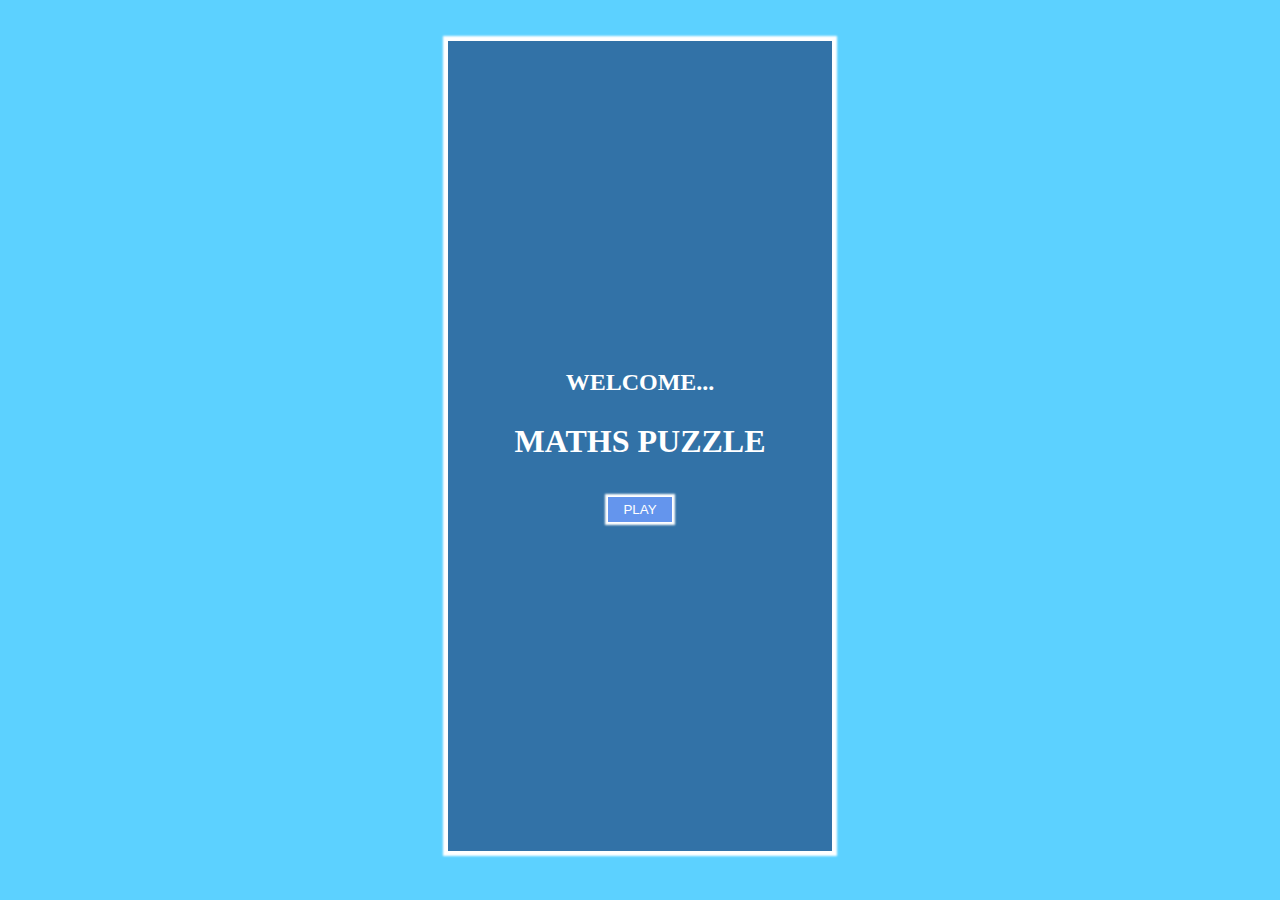
<file: index.html>
<!DOCTYPE html>
<html lang="en">

<head>
    <meta charset="UTF-8" />
    <meta http-equiv="X-UA-Compatible" content="IE=edge" />
    <meta name="viewport" content="width=device-width, initial-scale=1.0" />
    <link rel="stylesheet" type="text/css" href="style.css" />
    <title>MATHS PUZZLE</title>
</head>

<body>
    <div class="container">
        <div class="tab initial_page">
            <h2 class="initial_page_title">WELCOME...<br><br></h2>
            <h1>MATHS PUZZLE</h1><br><br>
            <button class="int_pg_start_btn" onclick="start()">PLAY</button>
        </div>

        <div class="tab game_area">
            <div class="nav">
                <h3 class="nav_title">MATHS PUZZLE</h3>

                <div class="nav_btns">
                    <button class="nav_btn btn_show_dialog" onclick="show_dialog()">Options</button>
                </div>
            </div>

            <div class="play_box">
                <div class="question_box">
                    <div class="question">Q: <span class="show_question">x + y = ?</span></div>

                    <div class="options">
                        <span class="opt opt_a">00</span>
                        <span class="opt opt_b">00</span><br>
                        <span class="opt opt_c">00</span>
                        <span class="opt opt_d">00</span>
                    </div>

                    <div class="show_score">00</div>
                </div>
            </div>

        </div>
    </div>

    <div class="dialog_box">
        <div class="box_content">
            <div class="btn_close"><span onclick="hide_dialog()">&times;</span></div>

            <div class="selectBox">
                <label for="select_dificulty" class="select_name">Dificulty:</label>
                <select id="select_dificulty">
                    <option value="normal">NORMAL</option>
                    <option value="medium">MEDIUM</option>
                    <option value="hard">HARD</option>
                </select>
            </div>

            <div class="selectBox">
                <label for="select_type" class="select_name">Type:</label>
                <select name="type_select" id="select_type">
                    <option value="addition">ADDITION</option>
                    <option value="subtraction">SUBTRACTION</option>
                    <option value="multiplication">MULTIPLICATION</option>
                    <option value="division">DIVISION</option>
                    <option value="mixed">MIXED</option>
                </select>
            </div>

            <div class="box_btns">
                <button class="box_btn btn_confirm" onclick="create_ques()">Done</button>
            </div>
        </div>
    </div>

    <div class="info_box">
        <h2 class="show_info">CORRECT<br> +100</h2>
    </div>

    <div class="background_stacks">
        <div class="design_block "></div>
        <div class="design_block"></div>
        <div class="design_block"></div>
        <div class="design_block"></div>
    </div>
    <script src="index.js"></script>
</body>

</html>
</file>
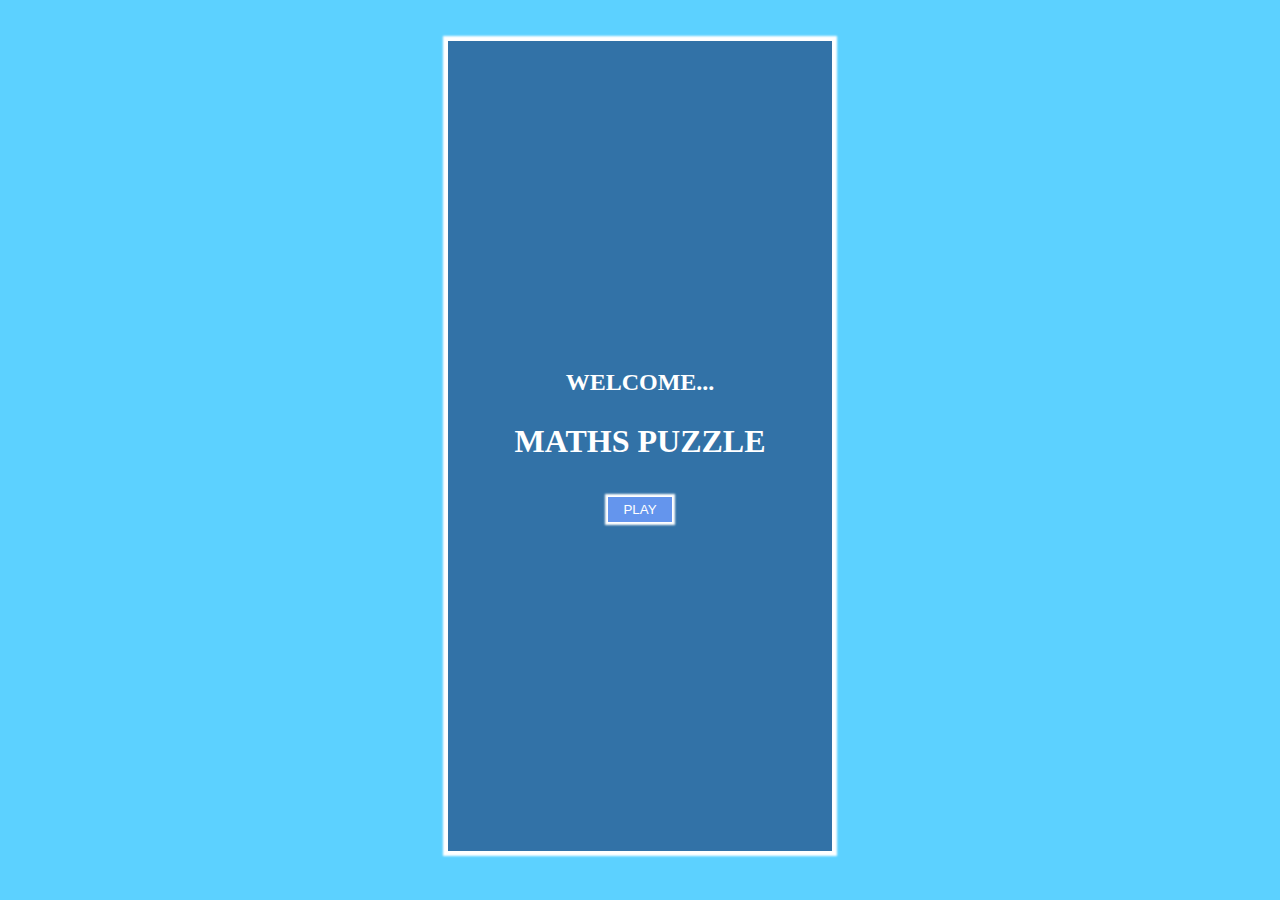
<file: mathPuzzle.htm>
<!DOCTYPE html>
<html lang="en">

<head>
    <meta charset="UTF-8" />
    <meta http-equiv="X-UA-Compatible" content="IE=edge" />
    <meta name="viewport" content="width=device-width, initial-scale=1.0" />
    <title>MATHS PUZZLE</title>
    <style>
        * {
            margin: 0;
            padding: 0;
            box-sizing: border-box;
        }

        html,
        body {
            background: #5cd1ff;
        }

        .container {
            width: 30%;
            z-index: 1;
            height: 90vh;
            margin: 0 auto;
            margin-top: 4.5vh;
            background: #59b2fc;
            box-shadow: 0px 0px 2px 5px #fff;
            overflow: hidden;
        }

        .container .initial_page {
            position: absolute;
            width: 30%;
            height: 90vh;
            background: #3272a7;
            color: #fff;
            display: flex;
            justify-content: center;
            align-items: center;
            flex-direction: column;
            text-align: center;
            transition: 0.3s;
        }

        .int_pg_start_btn {
            padding: 5px 15px;
            border: 1px solid #fff;
            background: cornflowerblue;
            box-shadow: 0px 0px 2px 2px #fff;
            color: #fff;
        }

        .game_area {
            width: 100%;
            height: 90vh;
            background: #00a2ff;
            transform: translate(-700px, 0);
            transition: 0.3s;
            visibility: hidden;
        }

        .nav {
            width: 100%;
            position: relative;
            z-index: 1;
            padding: 10px;
            background: linear-gradient(rgba(255, 255, 255, 0.5), rgba(255, 255, 255, 0.5));
        }

        .nav .nav_title {
            width: 40%;
            display: inline-block;
        }

        .nav .nav_btns {
            display: inline-block;
            width: 58%;
            text-align: right;
        }

        .nav .nav_btns .nav_btn {
            padding: 3px 8px;
            border-radius: 3px;
        }

        .game_area .play_box {
            width: 90%;
            min-height: 80vh;
            margin: 0 auto;
            margin-top: 1vh;
            display: flex;
            justify-content: center;
            align-items: center;
            flex-direction: column;
            /* border: 1px solid #fff; */
        }

        .play_box .question_box {
            background: #fff;
            width: 95%;
            margin: 0 auto;
            box-shadow: 0px 0px 15px 1px #000;
            min-height: auto;
            border-bottom-left-radius: 5px;
            border-bottom-right-radius: 5px;
        }

        .play_box .question_box .question {
            font-size: 30px;
            padding: 30px 0;
            text-align: center;
            background-color: #fff;
            border-bottom-left-radius: 5px;
            border-bottom-right-radius: 5px;
            box-shadow: 0px 0px 15px 1px #000;
        }

        .play_box .question_box .options {
            padding: 20px;
            min-height: 30vh;
            text-align: center;
        }

        .play_box .question_box .options .opt {
            border: 1px solid rgba(0, 0, 0, 0.5);
            padding: 10px;
            margin: 10px 15px;
            display: inline-block;
            border-radius: 4px;
            cursor: pointer;
        }

        .play_box .question_box .options .opt:hover {
            background: crimson;
            color: #fff;
        }

        .play_box .question_box .show_score {
            background: #5dccff;
            text-align: center;
            font-size: 35px;
        }

        @media only screen and (max-width: 450px) {
            .container {
                width: 95%;
                position: relative;
                z-index: 1;
                min-height: 85vh;
                margin: 0 auto;
                margin-top: 7.5vh;
                background: #59b2fc;
                box-shadow: 0px 0px 2px 5px #fff;
            }

            .initial_page {
                width: 100% !important;
            }

            .nav .nav_title {
                width: 50%;
                display: inline-block;
            }

            .nav .nav_btns {
                display: inline-block;
                width: 48%;
                text-align: right;
            }
            .dialog_box{
            width: 90%!important;
            z-index: 1;
            }
            .info_box{
                z-index: 1;
                width: 90%!important;
            }
        }

        .dialog_box {
            position: absolute;
            z-index: 1;
            width: 32%;
            height: 40vh;
            top: 50%;
            left: 50%;
            transform: translate(-50%, -50%);
            display: flex;
            justify-content: center;
            align-items: center;
            flex-direction: column;
            background: cornflowerblue;
            box-shadow: 0px 0px 50px 5px #000;
            transition: 00.3s ease;
            transform: translate(-250%, -50%);
            visibility: hidden;
            opacity: 0;
        }

        .dialog_box .box_content {
            font-family: Cambria, Cochin, Georgia, Times, 'Times New Roman', serif;
            color: #fff;
            text-align: center;
        }

        .dialog_box .box_content .btn_close {
            position: absolute;
            right: 20px;
            top: 15px;
            font-size: 25px;
            cursor: pointer;
            transition: 0.3s ease;
        }

        .dialog_box .box_content .select_name {
            margin-right: 2px;
        }

        .btn_close:hover {
            color: #ff0000;
        }

        .dialog_box .box_content .selectBox {
            background-color: #fff;
            color: #000;
            font-size: 20px;
            margin: 20px;
            padding: 5px 10px;
            border-radius: 3px;
            text-align: center;
        }

        .dialog_box .box_content .selectBox select {
            font-family: Cambria, Cochin, Georgia, Times, 'Times New Roman', serif;
            font-size: 18px;
            outline: none;
        }

        .dialog_box .box_content .box_btn {
            padding: 5px 15px;
            font-family: Cambria, Cochin, Georgia, Times, 'Times New Roman', serif;
            font-size: 20px;
            margin-top: 20px;
        }

        .info_box {
            width: 20%;
            position: absolute;
            top: 50%;
            left: 50%;
            height: 30vh;
            transform: translate(-50%, -50%);
            opacity: 0;
            visibility: hidden;
            transition: 0.3s ease;
        }

        .info_box .show_info {
            width: 100%;
            background: #4c98b9;
            color: #fff;
            text-align: center;
            padding: 5px 15px;
            border: 1px solid #fff;
            border-radius: 5px;
            box-shadow: 0px 0px 50px 5px #000;
            transition: 0.3s ease;
        }
    </style>
</head>

<body>
    <div class="container">
        <div class="tab initial_page">
            <h2 class="initial_page_title">WELCOME...<br><br></h2>
            <h1>MATHS PUZZLE</h1><br><br>
            <button class="int_pg_start_btn" onclick="start()">PLAY</button>
        </div>

        <div class="tab game_area">
            <div class="nav">
                <h3 class="nav_title">MATHS PUZZLE</h3>

                <div class="nav_btns">
                    <button class="nav_btn btn_show_dialog" onclick="show_dialog()">Options</button>
                </div>
            </div>

            <div class="play_box">
                <div class="question_box">
                    <div class="question">Q: <span class="show_question">x + y = ?</span></div>

                    <div class="options">
                        <span class="opt opt_a">00</span>
                        <span class="opt opt_b">00</span><br>
                        <span class="opt opt_c">00</span>
                        <span class="opt opt_d">00</span>
                    </div>

                    <div class="show_score">00</div>
                </div>
            </div>

        </div>
    </div>

    <div class="dialog_box">
        <div class="box_content">
            <div class="btn_close"><span onclick="hide_dialog()">&times;</span></div>

            <div class="selectBox">
                <label for="select_dificulty" class="select_name">Dificulty:</label>
                <select id="select_dificulty">
                    <option value="normal">NORMAL</option>
                    <option value="medium">MEDIUM</option>
                    <option value="hard">HARD</option>
                </select>
            </div>

            <div class="selectBox">
                <label for="select_type" class="select_name">Type:</label>
                <select name="type_select" id="select_type">
                    <option value="addition">ADDITION</option>
                    <option value="subtraction">SUBTRACTION</option>
                    <option value="multiplication">MULTIPLICATION</option>
                    <option value="division">DIVISION</option>
                    <option value="mixed">MIXED</option>
                </select>
            </div>

            <div class="box_btns">
                <button class="box_btn btn_confirm" onclick="create_ques()">Done</button>
            </div>
        </div>
    </div>

    <div class="info_box">
        <h2 class="show_info">CORRECT<br> +100</h2>
    </div>

    <div class="background_stacks">
        <div class="design_block "></div>
        <div class="design_block"></div>
        <div class="design_block"></div>
        <div class="design_block"></div>
    </div>
    <script>
        var select_dificulty = document.querySelector('#select_dificulty');
        var select_type = document.querySelector('#select_type');
        var sum = "";
        var score = 0;
        var info_box = document.querySelector('.info_box');

        function create_ques() {
            var x = "";
            var y = "";
            var show_ques = "";

            //Addition
            if (select_dificulty.options[select_dificulty.selectedIndex].value === 'normal' && select_type.options[select_type.selectedIndex].value === 'addition') {
                x = Math.floor(Math.random() * 9)
                y = Math.floor(Math.random() * 9)
                sum = x + y;
                var options = [sum - x, sum - y, sum, sum - 1];
                show_ques = `<span class="show_question">${x} + ${y} = ?</span>`
            }
            else if (select_dificulty.options[select_dificulty.selectedIndex].value === 'medium' && select_type.options[select_type.selectedIndex].value === 'addition') {
                x = Math.floor(Math.random() * 99)
                y = Math.floor(Math.random() * 99)
                sum = x + y;
                var options = [sum - x, sum - 1, sum, sum - y];
                show_ques = `<span class="show_question">${x} + ${y} = ?</span>`
            }
            else if (select_dificulty.options[select_dificulty.selectedIndex].value === 'hard' && select_type.options[select_type.selectedIndex].value === 'addition') {
                x = Math.floor(Math.random() * 99)
                y = Math.floor(Math.random() * 99)
                z = Math.floor(Math.random() * 99)
                sum = x + y + z;
                var options = [sum - 20, sum - 1, sum, sum - 2];
                show_ques = `<span class="show_question">${x} + ${y} + ${z} = ?</span>`
            }

            //Subtraction
            if (select_dificulty.options[select_dificulty.selectedIndex].value === 'normal' && select_type.options[select_type.selectedIndex].value === 'subtraction') {
                x = Math.floor(Math.random() * 9)
                y = Math.floor(Math.random() * 9)
                sum = x - y;
                var options = [sum - x, sum - y, sum, sum - 1];
                show_ques = `<span class="show_question">${x} - ${y} = ?</span>`
            }
            if (select_dificulty.options[select_dificulty.selectedIndex].value === 'medium' && select_type.options[select_type.selectedIndex].value === 'subtraction') {
                x = Math.floor(Math.random() * 99)
                y = Math.floor(Math.random() * 99)
                sum = x - y;
                var options = [sum - x, sum - y, sum, sum - 1];
                show_ques = `<span class="show_question">${x} - ${y} = ?</span>`
            }
            if (select_dificulty.options[select_dificulty.selectedIndex].value === 'hard' && select_type.options[select_type.selectedIndex].value === 'subtraction') {
                x = Math.floor(Math.random() * 999)
                y = Math.floor(Math.random() * 999)
                sum = x - y;
                var options = [sum - x, sum - y, sum, sum - 1];
                show_ques = `<span class="show_question">${x} - ${y} = ?</span>`
            }

            //Multiplication
            if (select_dificulty.options[select_dificulty.selectedIndex].value === 'normal' && select_type.options[select_type.selectedIndex].value === 'multiplication') {
                x = Math.floor(Math.random() * 9)
                y = Math.floor(Math.random() * 9)
                sum = x * y;
                var options = [sum - x, sum - y, sum, sum - 1];
                show_ques = `<span class="show_question">${x} * ${y} = ?</span>`
            }
            if (select_dificulty.options[select_dificulty.selectedIndex].value === 'medium' && select_type.options[select_type.selectedIndex].value === 'multiplication') {
                x = Math.floor(Math.random() * 99)
                y = Math.floor(Math.random() * 99)
                sum = x * y;
                var options = [sum - x, sum - y, sum, sum - 1];
                show_ques = `<span class="show_question">${x} * ${y} = ?</span>`
            }
            if (select_dificulty.options[select_dificulty.selectedIndex].value === 'hard' && select_type.options[select_type.selectedIndex].value === 'multiplication') {
                x = Math.floor(Math.random() * 999)
                y = Math.floor(Math.random() * 999)
                sum = x * y;
                var options = [sum - x, sum - y, sum, sum - 1];
                show_ques = `<span class="show_question">${x} * ${y} = ?</span>`
            }

            document.querySelector('.question').innerHTML = show_ques;

            //Creating options
            function shuffle(array) {
                let currentIndex = array.length, randomIndex;
                while (currentIndex != 0) {
                    randomIndex = Math.floor(Math.random() * currentIndex);
                    currentIndex--;
                    [array[currentIndex], array[randomIndex]] = [
                        array[randomIndex], array[currentIndex]];
                }
                return array;
            }

            shuffle(options);

            var opt_a = options[0];
            var opt_b = options[1];
            var opt_c = options[2];
            var opt_d = options[3];

            var shown_opts = "";
            shown_opts = `<span class="opt opt_a">${opt_a}</span>
    <span class="opt opt_b">${opt_b}</span><br>
    <span class="opt opt_c">${opt_c}</span>
    <span class="opt opt_d">${opt_d}</span>`
            document.querySelector('.options').innerHTML = shown_opts;
            verify_ans();
            hide_dialog();
        }

        function verify_ans() {
            var opt_btns = document.querySelectorAll('.opt')

            opt_btns.forEach(function (element) {
                element.onclick = function () {
                    if (element.innerHTML == sum) {
                        score += 100;
                        info_box.style.visibility = 'visible';
                        info_box.style.opacity = '1';
                        document.querySelector('.show_info').style.background = 'green';
                        document.querySelector('.show_info').innerHTML = 'CORRECT <br> +100';

                        setTimeout(function () {
                            info_box.style.visibility = 'hidden';
                            info_box.style.opacity = '0';
                            create_ques();
                        }, 1000)
                    }
                    else {
                        info_box.style.visibility = 'visible';
                        info_box.style.opacity = '1';
                        document.querySelector('.show_info').style.background = 'red';
                        document.querySelector('.show_info').innerHTML = 'WRONG <br> -100';

                        setTimeout(function () {
                            info_box.style.visibility = 'hidden';
                            info_box.style.opacity = '0';
                        }, 1000)
                        if (score == 0) {
                            score = 0;
                        } else {
                            score -= 100;
                        }

                    }
                    document.querySelector('.show_score').innerHTML = score;
                }
            })
        }

        var tab = document.querySelectorAll('.tab');
        function start() {
            Object.assign(document.querySelector('.initial_page').style, css.hide);
            Object.assign(document.querySelector('.game_area').style, css.show);
            show_dialog();
        }
        var dialog_box = document.querySelector('.dialog_box');
        function show_dialog() {
            Object.assign(dialog_box.style, css.show_absolute_box);
        }
        function hide_dialog() {
            Object.assign(dialog_box.style, css.hide_absolute_box);
        }

        var css = {
            'show': {
                'visibility': 'visible',
                'opacity': '1',
                'width': '100%',
                'transform': 'translate(0px, 0px)'
            },
            'hide': {
                'visibility': 'hidden',
                'opacity': '0',
                'width': '0',
                'transform': 'translate(-700px, 0px)'
            },
            'show_absolute_box': {
                'visibility': 'visible',
                'opacity': '1',
                'transform': 'translate(-50%, -50%)'
            },
            'hide_absolute_box': {
                'visibility': 'hidden',
                'opacity': '0',
                'transform': 'translate(-250%, -50%)'
            }
        }
    </script>
</body>

</html>
</file>
<file: style.css>
*{
    margin: 0;
    padding: 0;
    box-sizing: border-box;
}
html, body{
    background: #5cd1ff;
}

.container{
    width: 30%;
    z-index: 1;
    height: 90vh;
    margin: 0 auto;
    margin-top: 4.5vh;
    background: #59b2fc;
    box-shadow: 0px 0px 2px 5px #fff;
    overflow: hidden;
}
.container .initial_page{
    position: absolute;
    width: 30%;
    height: 90vh;
    background: #3272a7;
    color: #fff;
    display: flex;
    justify-content: center;
    align-items: center;
    flex-direction: column;
    text-align: center;
    transition: 0.3s;
}
.int_pg_start_btn{
    padding: 5px 15px;
    border: 1px solid #fff;
    background: cornflowerblue;
    box-shadow: 0px 0px 2px 2px #fff;
    color: #fff;
}

.game_area{
    width: 100%;
    height: 90vh;
    background: #00a2ff;
    transform: translate(-700px, 0);
    transition: 0.3s;
    visibility: hidden;
}
.nav{
    width: 100%;
    position: relative;
    z-index: 1;
    padding: 10px;
    background: linear-gradient(rgba(255,255,255,0.5), rgba(255,255,255,0.5));
}
.nav .nav_title{
    width: 40%;
    display: inline-block;
}
.nav .nav_btns{
    display: inline-block;
    width: 58%;
    text-align: right;
}
.nav .nav_btns .nav_btn{
    padding: 3px 8px;
    border-radius: 3px;
}

.game_area .play_box{
    width: 90%;
    min-height: 80vh;
    margin: 0 auto;
    margin-top: 1vh;
    display: flex;
    justify-content: center;
    align-items: center;
    flex-direction: column;
    /* border: 1px solid #fff; */
}
.play_box .question_box{
    background: #fff;
    width: 95%;
    margin: 0 auto;
    box-shadow: 0px 0px 15px 1px #000;
    min-height: auto;
    border-bottom-left-radius: 5px;
    border-bottom-right-radius: 5px;
}
.play_box .question_box .question{
    font-size: 30px;
    padding: 30px 0;
    text-align: center;
    background-color: #fff;
    border-bottom-left-radius: 5px;
    border-bottom-right-radius: 5px;
    box-shadow: 0px 0px 15px 1px #000;
}
.play_box .question_box .options{
    padding: 20px;
    min-height: 30vh;
    text-align: center;
}
.play_box .question_box .options .opt{
    border: 1px solid rgba(0,0,0,0.5);
    padding: 10px;
    margin: 10px 15px;
    display: inline-block;
    border-radius: 4px;
    cursor: pointer;
}
.play_box .question_box .options .opt:hover{
    background: crimson;
    color: #fff;
}
.play_box .question_box .show_score{
    background: #5dccff;
    text-align: center;
    font-size: 35px;
}

@media only screen and (max-width: 450px) {
    .container{
        width: 95%;
        position: relative;
        z-index: 1;
        min-height: 85vh;
        margin: 0 auto;
        margin-top: 7.5vh;
        background: #59b2fc;
        box-shadow: 0px 0px 2px 5px #fff;
    }
    .initial_page{
        width: 100%!important;
    }
    .nav .nav_title{
        width: 50%;
        display: inline-block;
    }
    .nav .nav_btns{
        display: inline-block;
        width: 48%;
        text-align: right;
    }
}

.dialog_box{
    position: absolute;
    width: 32%;
    height: 40vh;
    top: 50%;
    left: 50%;
    transform: translate(-50%, -50%);
    display: flex;
    justify-content: center;
    align-items: center;
    flex-direction: column;
    background: cornflowerblue;
    box-shadow: 0px 0px 50px 5px #000;
    transition: 00.3s ease;
    transform: translate(-250%, -50%);
    visibility: hidden;
    opacity: 0;
}
.dialog_box .box_content{
    font-family: Cambria, Cochin, Georgia, Times, 'Times New Roman', serif;
    color: #fff;
    text-align: center;
}
.dialog_box .box_content .btn_close{
    position: absolute;
    right: 20px;
    top: 15px;
    font-size: 25px;
    cursor: pointer;
    transition: 0.3s ease;
}
.dialog_box .box_content .select_name{
    margin-right: 2px;
}
.btn_close:hover{
    color: #ff0000;
}
.dialog_box .box_content .selectBox{
    background-color: #fff;
    color: #000;
    font-size: 20px;
    margin: 20px;
    padding: 5px 10px;
    border-radius: 3px;
    text-align: center;
}
.dialog_box .box_content .selectBox select{
    font-family: Cambria, Cochin, Georgia, Times, 'Times New Roman', serif;
    font-size: 18px;
    outline: none;
}
.dialog_box .box_content .box_btn{
    padding: 5px 15px;
    font-family: Cambria, Cochin, Georgia, Times, 'Times New Roman', serif;
    font-size: 20px;
    margin-top: 20px;
}

.info_box{
    width: 20%;
    position: absolute;
    top: 50%;
    left: 50%;
    height: 30vh;
    transform: translate(-50%, -50%);
    opacity: 0;
    visibility: hidden;
    transition: 0.3s ease;
}
.info_box .show_info{
    width: 100%;
    background: #4c98b9;
    color: #fff;
    text-align: center;
    padding: 5px 15px;
    border: 1px solid #fff;
    border-radius: 5px;
    box-shadow: 0px 0px 50px 5px #000;
    transition: 0.3s ease;
}
</file>
